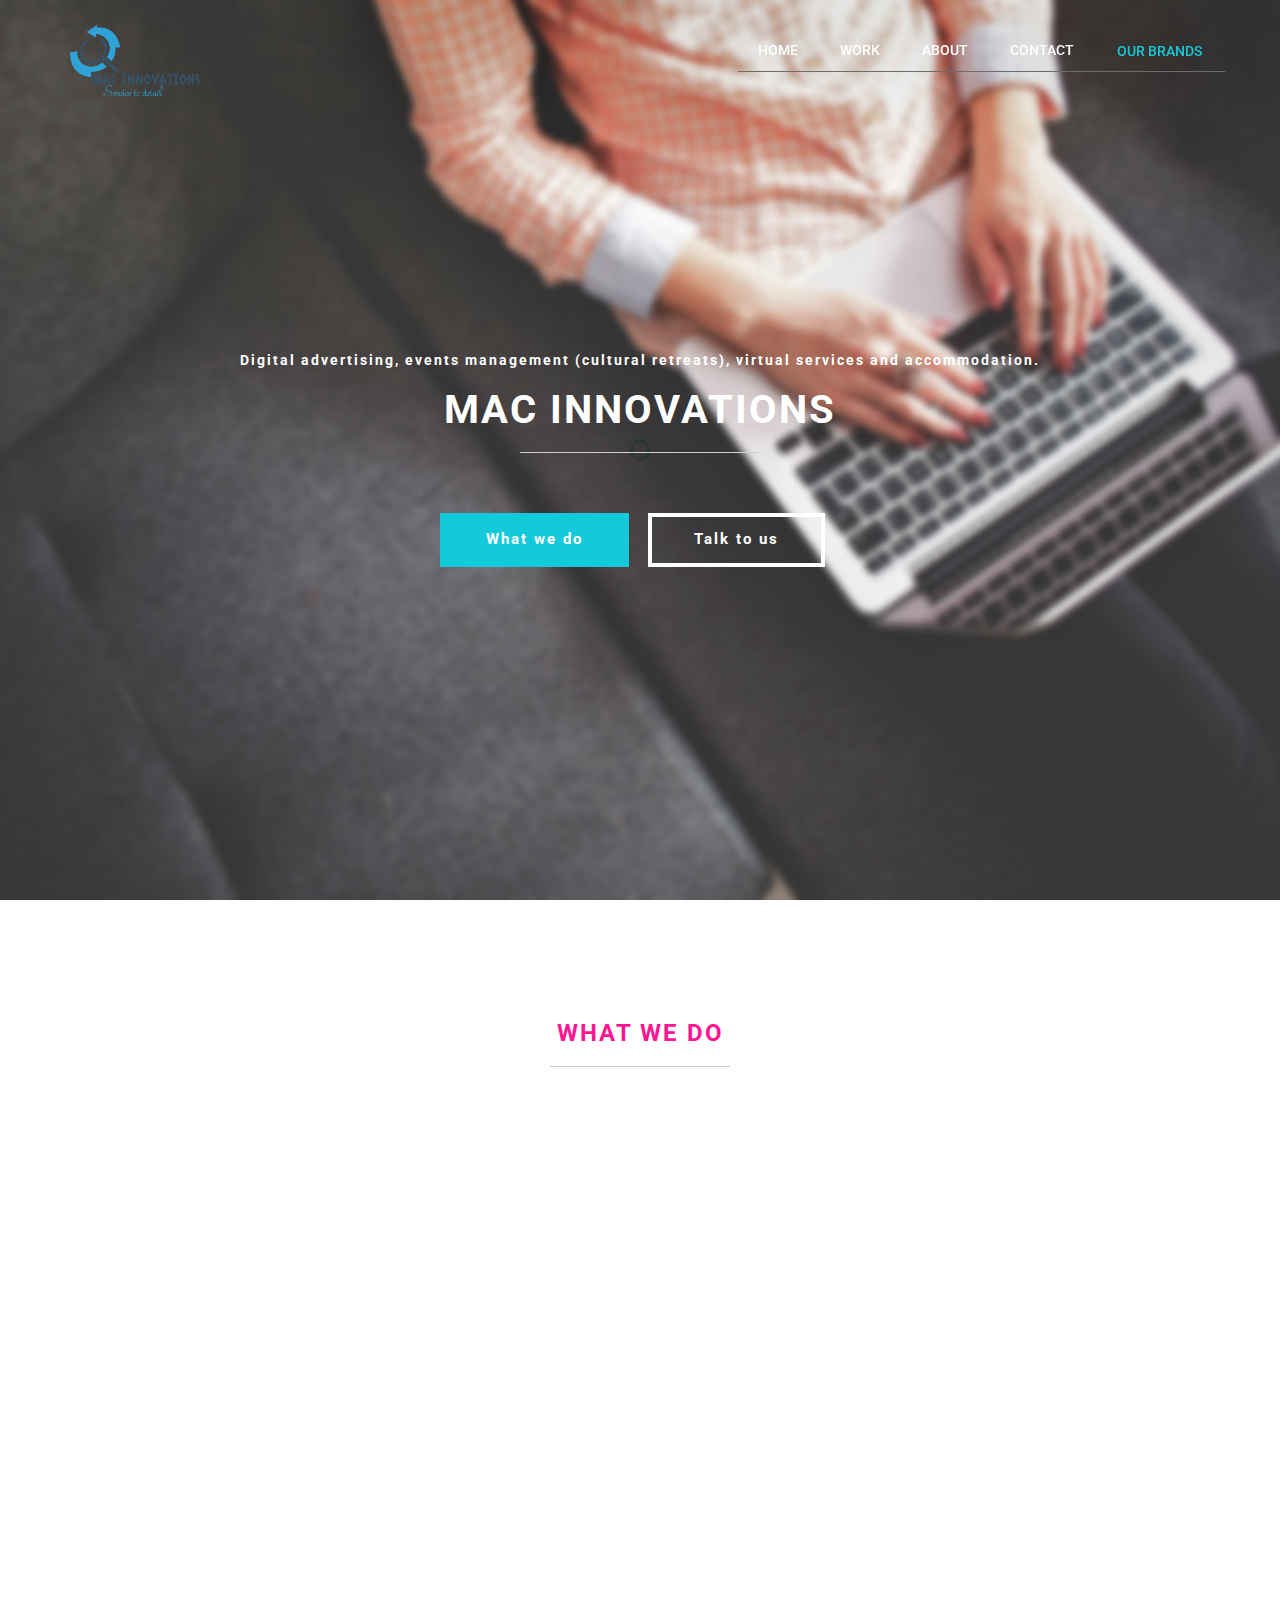
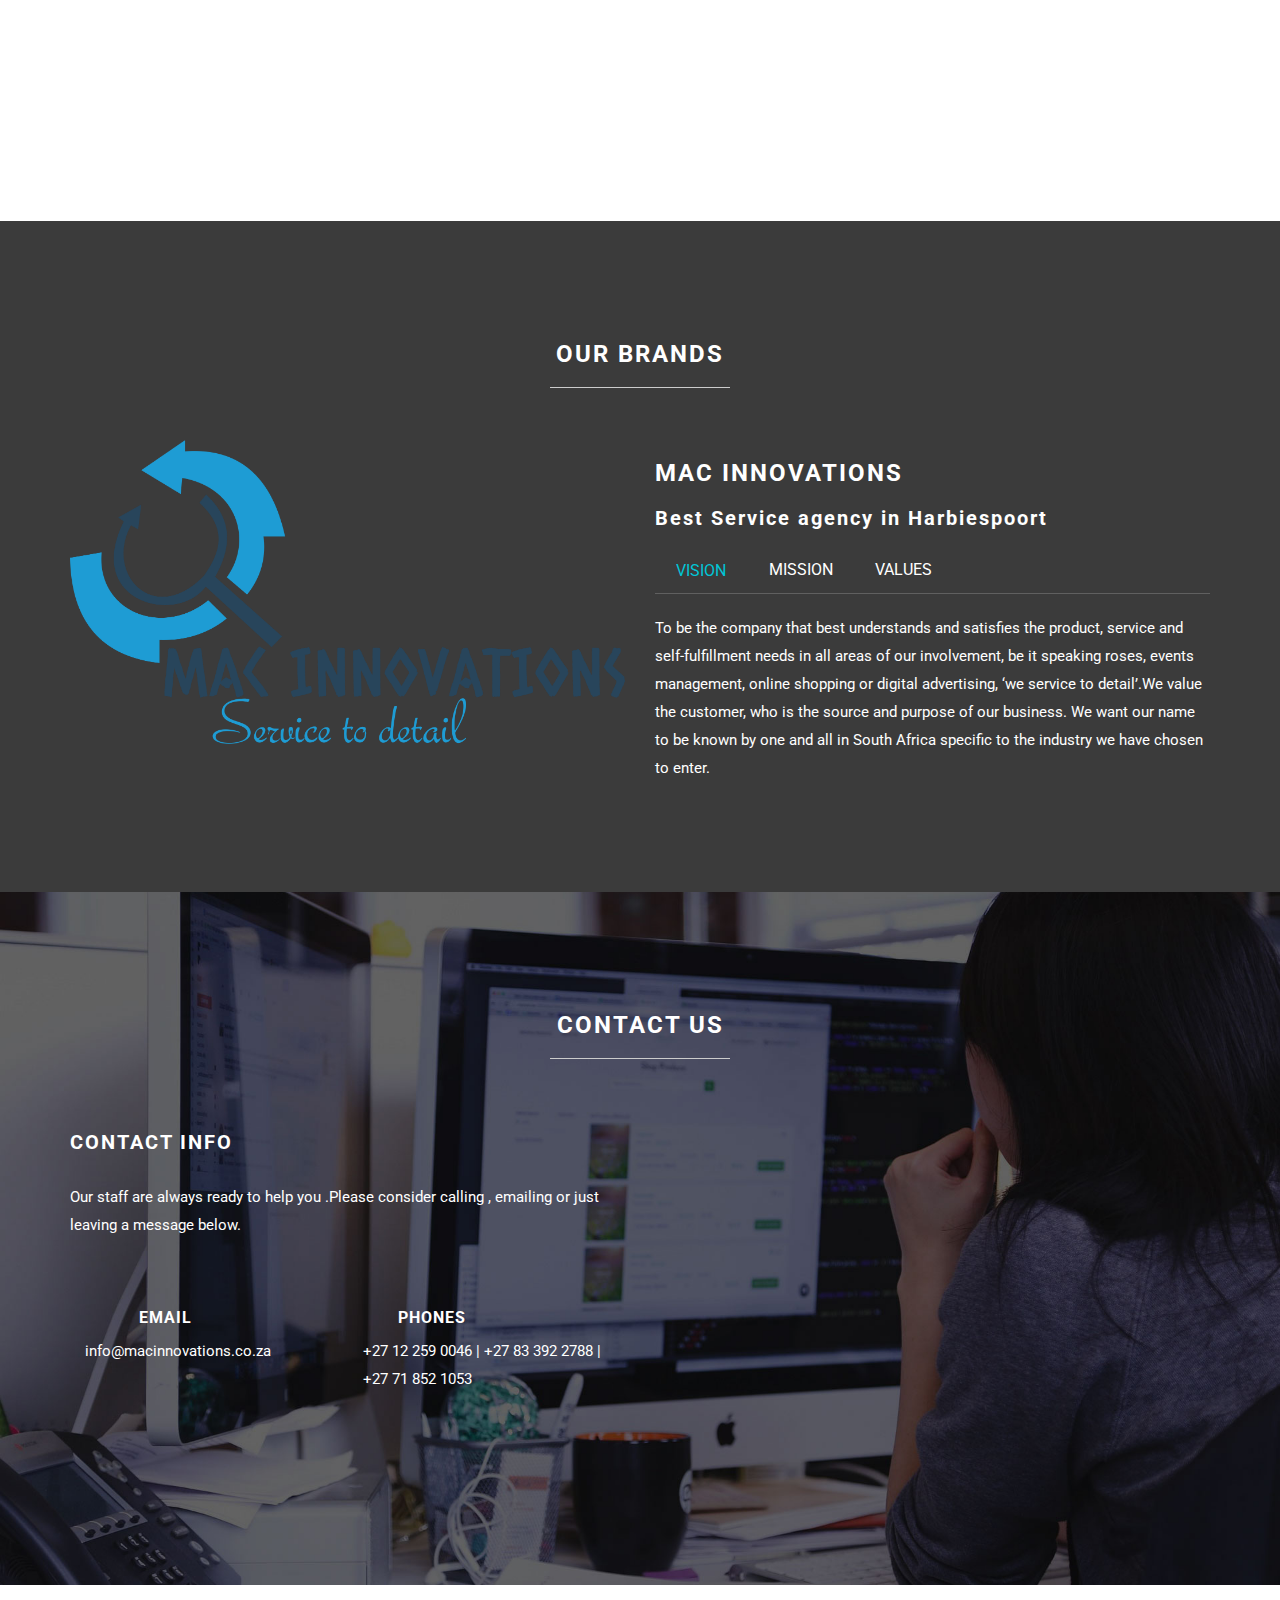
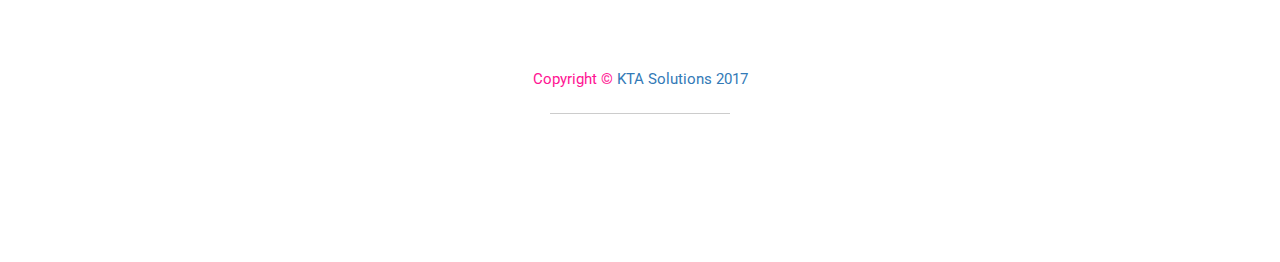
<file: index.html>
<!DOCTYPE html>
<html lang="en">
<head>
	<meta charset="utf-8">
	<title>Mac Innovations</title>
	<link rel="icon" type="image/png" href="images/mac.png" />
	<meta http-equiv="X-UA-Compatible" content="IE=Edge">
	<meta name="viewport" content="width=device-width, initial-scale=1">
	<meta name="keywords" content="">
	<meta name="description" content="Mining , FlowerPrinting, Digital Advertising, Accomodation, ">
	<meta name="author" content="AriVarsi-Lean">
<!--

Template 2075 MAC INNOVATIONS

http://www.tooplate.com/view/2075-digital-team

-->
	<link rel="stylesheet" href="css/bootstrap.min.css">
	<link rel="stylesheet" href="css/font-awesome.min.css">
	<link rel="stylesheet" href="css/animate.min.css">
	<link rel="stylesheet" href="css/et-line-font.css">
	<link rel="stylesheet" href="css/nivo-lightbox.css">
	<link rel="stylesheet" href="css/nivo_themes/default/default.css">
	<link rel="stylesheet" href="css/style.css">
	<link href='https://fonts.googleapis.com/css?family=Roboto:400,300,500' rel='stylesheet' type='text/css'>
</head>
<body data-spy="scroll" data-target=".navbar-collapse" data-offset="50">

<!-- preloader section -->
<div class="preloader">
	<div class="sk-spinner sk-spinner-circle">
       <div class="sk-circle1 sk-circle"></div>
       <div class="sk-circle2 sk-circle"></div>
       <div class="sk-circle3 sk-circle"></div>
       <div class="sk-circle4 sk-circle"></div>
       <div class="sk-circle5 sk-circle"></div>
       <div class="sk-circle6 sk-circle"></div>
       <div class="sk-circle7 sk-circle"></div>
       <div class="sk-circle8 sk-circle"></div>
       <div class="sk-circle9 sk-circle"></div>
       <div class="sk-circle10 sk-circle"></div>
       <div class="sk-circle11 sk-circle"></div>
       <div class="sk-circle12 sk-circle"></div>
    </div>
</div>

<!-- navigation section -->
<section class="navbar navbar-fixed-top custom-navbar" role="navigation">
	<div class="container">
		<div class="navbar-header">
			<button class="navbar-toggle" data-toggle="collapse" data-target=".navbar-collapse">
				<span class="icon icon-bar"></span>
				<span class="icon icon-bar"></span>
				<span class="icon icon-bar"></span>
			</button>
			<a href="#" class=" logo navbar-brand">
				<img src="\images\mac.png" alt="MAC INNOVATIONS" class="img-responsive"height="50px" width="130px">  </a>
		</div>
		<div class="collapse navbar-collapse">
			<ul class="nav navbar-nav navbar-right nav-tabs" role="tablist">
				<li class="active"><a href="#home" class="smoothScroll">HOME</a></li>
				<li><a href="#work" class="smoothScroll">WORK</a></li>
				<li><a href="#about" class="smoothScroll">ABOUT</a></li>
				<li><a href="#contact" class="smoothScroll">CONTACT</a></li>
				<li ><a href="#design" aria-controls="design" role="tab" data-toggle="tab">OUR BRANDS</a></li>
				</ul>
				<!-- tab panes -->
				<div class="tab-content">
					<div role="tabpanel" class="tab-pane active" id="design">
						<ul class="nav navbar-nav navbar-right nav-tabs" role="tablist">
							<li><a href="/" class="navbar-brand">  </a></li>
							<li>
								<ul><a href="/RoseExpressions/" class="navbar-brand"> <img src="images\rose png.png" alt="Rose Expressions" height = "45px" width="120px">  </a></ul>
								<ul><a href="/RoseExpressions/" class="smoothScroll">Rose Expressions</a></ul>
							</li>
							<li>
								<ul><a href="/RoseExpressions/" class="navbar-brand"> <img src="images\culture png.png" alt="Rose Expressions" height = "45px" width="120px">  </a></ul>
								<ul><a href="/RoseExpressions/" class="smoothScroll">Culture Fusion</a>
								</ul>
								</li>
							<li>
								<ul><a href="/RoseExpressions/" class="navbar-brand"> <img src="images\wordl pass png.png" alt="Rose Expressions" height = "45px" width="120px">  </a></ul>
								<ul><a href="/RoseExpressions/" class="smoothScroll">World Pass</a>
								</ul>
								</li>
							<li>
								<ul><a href="/RoseExpressions/" class="navbar-brand"> <img src="images\prox png.png" alt="Rose Expressions" height = "45px" width="120px">  </a></ul>
								<ul><a href="/RoseExpressions/" class="smoothScroll">Proximity Advertising</a>
								</ul>
								</li>
						</ul>
				</div>

				</div>
		</div>
	</div>
</section>

<!-- home section -->
<section id="home">
	<div class="container">
		<div class="row">
			<div class="col-md-12 col-sm-12">
				<h3>Digital advertising, events management (cultural retreats), virtual services and accommodation.</h3>
				<h1>MAC INNOVATIONS</h1>
				<hr>
				<a href="#work" class="smoothScroll btn btn-danger">What we do</a>
				<a href="#contact" class="smoothScroll btn btn-default">Talk to us</a>
			</div>
		</div>
	</div>		
</section>

<!-- work section -->
<section id="work">
	<div class="container">
		<div class="row">
			<div class="col-md-12 col-sm-12">
				<div class="section-title">
					<!--<strong>01</strong>-->
					<h1 class="heading bold">WHAT WE DO</h1>
					<hr>
				</div>
			</div>
			<div class="col-lg-6 col-md-6 col-sm-6 wow fadeInUp" data-wow-delay="0.6s">
			
					<h3> Digital advertising</h3>
					<hr>
					<p>Let us help you make the best out of the Internet and resources that Sociaal media provides.
						If you have services or products that you supply locally but want to makert broadly we can help you.
						We use methods and techniques  from Search engine Optimisation. Search engine marketing, Datadriven marketing and  E-Commerce.
						We garantee to grow your profile. E-mail direct marketing, display advertising, e–books, optical disks and games,
 are becoming more and more common in our advancing technology. We use these as strategies.
 In fact, this extends to non-Internet channels that provide digital media, 
such as mobile phones (SMS and MMS), callback and on-hold mobile ring tones.</p>
			</div>
			<div class="col-lg-6 col-md-6 col-sm-6 wow fadeInUp" data-wow-delay="0.9s">
				
					<h3>Events Management</h3>
					<hr>
					<p>MAC INNOVATIONS under Culture fusions  is dedicaated to be hosts of your events taking care of the planning and other logistics therein.
						We can accommodate small workshops and meetings for up to 20 delegates in a private lounge with a bar area. 
						*NOTE all needs differ and we are here to satisfy requirements as close as possible.

						Not only do we accomodate work but  we also do parties. We simply love being part of these big events in your children's lives.
						 We are passionate about creating breathtaking party setups for children's birthday parties, weddings and get togethers. 
						 Our attention to the fine detail is often commented about and remains our ultimate priority.
					</p>
			</div>
			<div class="col-lg-6 col-md-6 col-sm-6 wow fadeInUp" data-wow-delay="1s">
				
					<h3>Accomodation </h3>
					<hr>
					<p>We manage your bookings for facilities when travelling that make it safe for you to travel anywhere in the world knowing everything has been taken care of.
						Under World Pass we  offer accommodation solutions for guests.
						 Each apartment has been designed to suit our guests� needs, enticing them to make themselves at home.
						  The apartments are appointed with a range of efficient features such as fully equipped kitchens, laundries and comfortable living spaces.
						 </p>
			</div>
			<div class="col-lg-6 col-md-6 col-sm-6 wow fadeInUp" data-wow-delay="1s">
				
					<h3>Engineering Services</h3>
					<hr>
					<p>The company directors, have extensive individual and combined experience in engineering solutions, planned,
						 statutory and general maintenance, project management, field service, sales and marketing.
						  The company specialises in: Providing maintenance and repair services on various mineral processing equipment, 
						  services and maintenance of TMM, condition monitoring, planned maintenance, project management, and new installations</p>
			</div>
			
		</div>
	</div>
</section>

<!-- about section -->
<section id="about">
	<div class="container">
		<div class="row">
			<div class="col-md-12 col-sm-12 text-center">
				<div class="section-title">
					<!--<strong>02</strong>-->
					<h1 class="heading bold">OUR BRANDS</h1>
					<hr>
				</div>
			</div>
			<div class="col-md-6 col-sm-12">
				<img src="images/mac.png" class="img-responsive" alt="MAC INNOVATIONS">
				<!--<img src="images/about-img.jpg" class="img-responsive" alt="MAC INNOVATIONS">-->
			</div>
			<div class="col-md-6 col-sm-12">
				<h3 class="bold">MAC INNOVATIONS</h3>
				<h1 class="heading bold">Best Service agency in Harbiespoort</h1>
				<!-- Nav tabs -->
				<ul class="nav nav-tabs" role="tablist">
					<li class="active"><a href="#design" aria-controls="design" role="tab" data-toggle="tab">VISION</a></li>
					<li><a href="#mobile" aria-controls="mobile" role="tab" data-toggle="tab">MISSION</a></li>
					<li><a href="#social" aria-controls="social" role="tab" data-toggle="tab">VALUES</a></li>
				</ul>
				<!-- tab panes -->
				<div class="tab-content">
					<div role="tabpanel" class="tab-pane active" id="design">
						<p>To be the company that best understands and satisfies the product, service and
						self-fulfillment needs in all areas of our involvement, be it speaking roses, events management, online shopping or digital advertising, ‘we service to detail’.We value the customer, who is the source and purpose of our business. We want our name to be known by one and all in South Africa specific to the industry we have chosen to enter.
						</p>
					</div>
					<div role="tabpanel" class="tab-pane" id="mobile">
						<p>Getting involved with people through meaningful innovation, people sharing emotions printed on a fresh flower, proximity marketing,
							 bringing together different cultures through wedding expos and cultural retreats and accommodation solutions for guests.</p>
					</div>
					<div role="tabpanel" class="tab-pane" id="social">
						<p>We value the customer, who is the source and purpose of our business.  Our commitment to our customers’ experience can only be accomplished by providing customers with honest, prompt and quality service, listening to and solving customer queries and inquiries, as well as receiving customer feedback on their experience.</p>
					</div>

				</div>
			</div>
		</div>
	</div>
</section>

<!-- portfolio section -
<div id="portfolio">
	<div class="container">
		<div class="row">
			<div class="col-md-12 col-sm-12">
				<div class="section-title">
					<!--<strong>04</strong>
					<h1 class="heading bold">OUR BRANDS</h1>
					<hr>
				</div>
				<!-- ISO section 
				<div class="iso-section">
					<ul class="filter-wrapper clearfix">
                   		 <li><a href="#" data-filter="*" class="selected opc-main-bg">All</a></li>
                   		 <li><a href="#" class="opc-main-bg" data-filter=".html">HTML</a></li>
                   		 <li><a href="#" class="opc-main-bg" data-filter=".photoshop">Photoshop</a></li>
                    	 <li><a href="#" class="opc-main-bg" data-filter=".wordpress">Wordpress</a></li>
                    	 <li><a href="#" class="opc-main-bg" data-filter=".mobile">Mobile</a></li>
               		</ul>
               		<div class="iso-box-section wow fadeIn" data-wow-delay="0.9s">
               			<div class="iso-box-wrapper col4-iso-box">

               				 <div class="iso-box html wordpress mobile col-lg-4 col-md-4 col-sm-6">
               				 	<a href="images/portfolio-img1.jpg" data-lightbox-gallery="portfolio-gallery"><img src="images/portfolio-img1.jpg" alt="portfolio img"></a>
               				 </div>

               				 <div class="iso-box wordpress col-lg-4 col-md-4 col-sm-6">
               				 	<a href="images/portfolio-img2.jpg" data-lightbox-gallery="portfolio-gallery"><img src="images/portfolio-img2.jpg" alt="portfolio img"></a>
               				 </div>

               				 <div class="iso-box html mobile col-lg-4 col-md-4 col-sm-6">
               				 	<a href="images/portfolio-img3.jpg" data-lightbox-gallery="portfolio-gallery"><img src="images/portfolio-img3.jpg" alt="portfolio img"></a>
               				 </div>

               				 <div class="iso-box wordpress col-lg-4 col-md-4 col-sm-6">
               				 	<a href="images/portfolio-img4.jpg" data-lightbox-gallery="portfolio-gallery"><img src="images/portfolio-img4.jpg" alt="portfolio img"></a>
               				 </div>

               				 <div class="iso-box html photoshop col-lg-4 col-md-4 col-sm-6">
               				 	<a href="images/portfolio-img5.jpg" data-lightbox-gallery="portfolio-gallery"><img src="images/portfolio-img5.jpg" alt="portfolio img"></a>
               				 </div>

               				 <div class="iso-box photoshop col-lg-4 col-md-4 col-sm-6">
               				 	<a href="images/portfolio-img6.jpg" data-lightbox-gallery="portfolio-gallery"><img src="images/portfolio-img6.jpg" alt="portfolio img"></a>
               				 </div>

               			</div>
               		</div>

				</div>
			</div>
		</div>
	</div>
</div>		
<!-- contact section -->
<section id="contact">
	<div class="container">
		<div class="row">
			<div class="col-md-12 col-sm-12 text-center">
				<div class="section-title">
					<!--<strong>06</strong>-->
					<h1 class="heading bold">CONTACT US</h1>
					<hr>
				</div>
			</div>
			<div class="col-md-6 col-sm-12 contact-info">
				<h2 class="heading bold">CONTACT INFO</h2>
				<p> Our staff are always ready to help you .Please consider calling , emailing or just leaving a message below.</p>
				<div class="col-md-6 col-sm-4">
					<h3><i class="icon-envelope medium-icon wow bounceIn" data-wow-delay="0.6s"></i> EMAIL</h3>
					<p>info@macinnovations.co.za</p>
				</div>
				<div class="col-md-6 col-sm-4">
					<h3><i class="icon-phone medium-icon wow bounceIn" data-wow-delay="0.6s"></i> PHONES</h3>
					<p>+27 12 259 0046 | +27 83 392 2788 | +27 71 852 1053</p>
				</div>
			</div>
			<div class="col-md-6 col-sm-12">
				<form action="#" method="get" class="wow fadeInUp" data-wow-delay="0.6s">
					<div class="col-md-6 col-sm-6">
						<input type="text" class="form-control" placeholder="Name" name="name">
					</div>
					<div class="col-md-6 col-sm-6">
						<input type="email" class="form-control" placeholder="Email" name="email">
					</div>
					<div class="col-md-12 col-sm-12">
						<textarea class="form-control" placeholder="Message" rows="7" name="message"></textarea>
					</div>
					<div class="col-md-offset-4 col-md-8 col-sm-offset-4 col-sm-8">

						<input type="submit" class="form-control" value="SEND MESSAGE">
					</div>
				</form>
			</div>
		</div>
	</div>
</section>

<!-- footer section -->
<footer>
	<div class="container">
		<div class="row">
			<div class="col-md-12 col-sm-12">
				<p>Copyright ©  <a href="http://www.ktasolutions.co.za" target="_parent">KTA Solutions 2017 </a></p>
				<hr>
				<ul class="social-icon">
					<li><a href="#" class="fa fa-facebook wow fadeIn" data-wow-delay="0.3s"></a></li>
					<li><a href="#" class="fa fa-twitter wow fadeIn" data-wow-delay="0.6s"></a></li>
					<li><a href="#" class="fa fa-dribbble wow fadeIn" data-wow-delay="0.9s"></a></li>
					<li><a href="#" class="fa fa-behance wow fadeIn" data-wow-delay="0.9s"></a></li>
					<li><a href="#" class="fa fa-tumblr wow fadeIn" data-wow-delay="0.9s"></a></li>
				</ul>
			</div>
		</div>
	</div>
</footer>


<script src="js/jquery.js"></script>
<script src="js/bootstrap.min.js"></script>
<script src="js/smoothscroll.js"></script>
<script src="js/isotope.js"></script>
<script src="js/imagesloaded.min.js"></script>
<script src="js/nivo-lightbox.min.js"></script>
<script src="js/jquery.backstretch.min.js"></script>
<script src="js/wow.min.js"></script>
<script src="js/custom.js"></script>

</body>
</html>
</file>
<file: css/et-line-font.css>
@font-face {
	font-family: 'et-line';
	src:url('../fonts/et-line.eot');
	src:url('../fonts/et-line.eot?#iefix') format('embedded-opentype'),
		url('../fonts/et-line.woff') format('woff'),
		url('../fonts/et-line.ttf') format('truetype'),
		url('../fonts/et-line.svg#et-line') format('svg');
	font-weight: normal;
	font-style: normal;
}

/* Use the following CSS code if you want to use data attributes for inserting your icons */
[data-icon]:before {
	font-family: 'et-line';
	content: attr(data-icon);
	speak: none;
	font-size: 40px;
	font-weight: normal;
	font-variant: normal;
	text-transform: none;
	line-height: 1;
	-webkit-font-smoothing: antialiased;
	-moz-osx-font-smoothing: grayscale;
	display:inline-block;
}

/* Use the following CSS code if you want to have a class per icon */
/*
Instead of a list of all class selectors,
you can use the generic selector below, but it's slower:
[class*="icon-"] {
*/
.icon-mobile, .icon-laptop, .icon-desktop, .icon-tablet, .icon-phone, .icon-document, .icon-documents, .icon-search, .icon-clipboard, .icon-newspaper, .icon-notebook, .icon-book-open, .icon-browser, .icon-calendar, .icon-presentation, .icon-picture, .icon-pictures, .icon-video, .icon-camera, .icon-printer, .icon-toolbox, .icon-briefcase, .icon-wallet, .icon-gift, .icon-bargraph, .icon-grid, .icon-expand, .icon-focus, .icon-edit, .icon-adjustments, .icon-ribbon, .icon-hourglass, .icon-lock, .icon-megaphone, .icon-shield, .icon-trophy, .icon-flag, .icon-map, .icon-puzzle, .icon-basket, .icon-envelope, .icon-streetsign, .icon-telescope, .icon-gears, .icon-key, .icon-paperclip, .icon-attachment, .icon-pricetags, .icon-lightbulb, .icon-layers, .icon-pencil, .icon-tools, .icon-tools-2, .icon-scissors, .icon-paintbrush, .icon-magnifying-glass, .icon-circle-compass, .icon-linegraph, .icon-mic, .icon-strategy, .icon-beaker, .icon-caution, .icon-recycle, .icon-anchor, .icon-profile-male, .icon-profile-female, .icon-bike, .icon-wine, .icon-hotairballoon, .icon-globe, .icon-genius, .icon-map-pin, .icon-dial, .icon-chat, .icon-heart, .icon-cloud, .icon-upload, .icon-download, .icon-target, .icon-hazardous, .icon-piechart, .icon-speedometer, .icon-global, .icon-compass, .icon-lifesaver, .icon-clock, .icon-aperture, .icon-quote, .icon-scope, .icon-alarmclock, .icon-refresh, .icon-happy, .icon-sad, .icon-facebook, .icon-twitter, .icon-googleplus, .icon-rss, .icon-tumblr, .icon-linkedin, .icon-dribbble {
	font-family: 'et-line';
	speak: none;
	font-style: normal;
	font-weight: normal;
	font-variant: normal;
	text-transform: none;
	line-height: 1;
	-webkit-font-smoothing: antialiased;
	-moz-osx-font-smoothing: grayscale;
	display:inline-block;
}
.icon-mobile:before {
	content: "\e000";
}
.icon-laptop:before {
	content: "\e001";
}
.icon-desktop:before {
	content: "\e002";
}
.icon-tablet:before {
	content: "\e003";
}
.icon-phone:before {
	content: "\e004";
}
.icon-document:before {
	content: "\e005";
}
.icon-documents:before {
	content: "\e006";
}
.icon-search:before {
	content: "\e007";
}
.icon-clipboard:before {
	content: "\e008";
}
.icon-newspaper:before {
	content: "\e009";
}
.icon-notebook:before {
	content: "\e00a";
}
.icon-book-open:before {
	content: "\e00b";
}
.icon-browser:before {
	content: "\e00c";
}
.icon-calendar:before {
	content: "\e00d";
}
.icon-presentation:before {
	content: "\e00e";
}
.icon-picture:before {
	content: "\e00f";
}
.icon-pictures:before {
	content: "\e010";
}
.icon-video:before {
	content: "\e011";
}
.icon-camera:before {
	content: "\e012";
}
.icon-printer:before {
	content: "\e013";
}
.icon-toolbox:before {
	content: "\e014";
}
.icon-briefcase:before {
	content: "\e015";
}
.icon-wallet:before {
	content: "\e016";
}
.icon-gift:before {
	content: "\e017";
}
.icon-bargraph:before {
	content: "\e018";
}
.icon-grid:before {
	content: "\e019";
}
.icon-expand:before {
	content: "\e01a";
}
.icon-focus:before {
	content: "\e01b";
}
.icon-edit:before {
	content: "\e01c";
}
.icon-adjustments:before {
	content: "\e01d";
}
.icon-ribbon:before {
	content: "\e01e";
}
.icon-hourglass:before {
	content: "\e01f";
}
.icon-lock:before {
	content: "\e020";
}
.icon-megaphone:before {
	content: "\e021";
}
.icon-shield:before {
	content: "\e022";
}
.icon-trophy:before {
	content: "\e023";
}
.icon-flag:before {
	content: "\e024";
}
.icon-map:before {
	content: "\e025";
}
.icon-puzzle:before {
	content: "\e026";
}
.icon-basket:before {
	content: "\e027";
}
.icon-envelope:before {
	content: "\e028";
}
.icon-streetsign:before {
	content: "\e029";
}
.icon-telescope:before {
	content: "\e02a";
}
.icon-gears:before {
	content: "\e02b";
}
.icon-key:before {
	content: "\e02c";
}
.icon-paperclip:before {
	content: "\e02d";
}
.icon-attachment:before {
	content: "\e02e";
}
.icon-pricetags:before {
	content: "\e02f";
}
.icon-lightbulb:before {
	content: "\e030";
}
.icon-layers:before {
	content: "\e031";
}
.icon-pencil:before {
	content: "\e032";
}
.icon-tools:before {
	content: "\e033";
}
.icon-tools-2:before {
	content: "\e034";
}
.icon-scissors:before {
	content: "\e035";
}
.icon-paintbrush:before {
	content: "\e036";
}
.icon-magnifying-glass:before {
	content: "\e037";
}
.icon-circle-compass:before {
	content: "\e038";
}
.icon-linegraph:before {
	content: "\e039";
}
.icon-mic:before {
	content: "\e03a";
}
.icon-strategy:before {
	content: "\e03b";
}
.icon-beaker:before {
	content: "\e03c";
}
.icon-caution:before {
	content: "\e03d";
}
.icon-recycle:before {
	content: "\e03e";
}
.icon-anchor:before {
	content: "\e03f";
}
.icon-profile-male:before {
	content: "\e040";
}
.icon-profile-female:before {
	content: "\e041";
}
.icon-bike:before {
	content: "\e042";
}
.icon-wine:before {
	content: "\e043";
}
.icon-hotairballoon:before {
	content: "\e044";
}
.icon-globe:before {
	content: "\e045";
}
.icon-genius:before {
	content: "\e046";
}
.icon-map-pin:before {
	content: "\e047";
}
.icon-dial:before {
	content: "\e048";
}
.icon-chat:before {
	content: "\e049";
}
.icon-heart:before {
	content: "\e04a";
}
.icon-cloud:before {
	content: "\e04b";
}
.icon-upload:before {
	content: "\e04c";
}
.icon-download:before {
	content: "\e04d";
}
.icon-target:before {
	content: "\e04e";
}
.icon-hazardous:before {
	content: "\e04f";
}
.icon-piechart:before {
	content: "\e050";
}
.icon-speedometer:before {
	content: "\e051";
}
.icon-global:before {
	content: "\e052";
}
.icon-compass:before {
	content: "\e053";
}
.icon-lifesaver:before {
	content: "\e054";
}
.icon-clock:before {
	content: "\e055";
}
.icon-aperture:before {
	content: "\e056";
}
.icon-quote:before {
	content: "\e057";
}
.icon-scope:before {
	content: "\e058";
}
.icon-alarmclock:before {
	content: "\e059";
}
.icon-refresh:before {
	content: "\e05a";
}
.icon-happy:before {
	content: "\e05b";
}
.icon-sad:before {
	content: "\e05c";
}
.icon-facebook:before {
	content: "\e05d";
}
.icon-twitter:before {
	content: "\e05e";
}
.icon-googleplus:before {
	content: "\e05f";
}
.icon-rss:before {
	content: "\e060";
}
.icon-tumblr:before {
	content: "\e061";
}
.icon-linkedin:before {
	content: "\e062";
}
.icon-dribbble:before {
	content: "\e063";
}
</file>
<file: css/style.css>
/*

Template 2075 Digital Team

http://www.tooplate.com/view/2075-digital-team

*/

body {
    background: #ffffff;
    font-family: 'Roboto', sans-serif;
    font-weight: 400;
    position: relative;
  }


html, body {
     width: 100%;
     overflow-x: hidden;
  }

h1, h2, h3, h4 {
  font-weight: bold;
  letter-spacing: 2px;
}

.heading {
  font-size: 20px;
}
.subheading {
  font-size: 14px;
  font-weight: bold;
  padding-bottom: 60px;
}
.bold {
  font-weight: bold;
}

p {
  line-height: 28px;
  font-size: 15px;
}

a {
  outline: none !important;
}

hr {
  width: 180px;
  border-color: #CCC;
}

.section-title strong {
	color: #00C6D7;
  	font-size: 56px;
}

.section-title h1 {
	font-size: 24px;
}

.section-title {
  padding-bottom: 32px;
}

.medium-icon {
  font-size: 32px !important;
}

#work,#about, #team, 
#portfolio, #pricing, #contact {
   padding-top: 100px;
  padding-bottom: 100px;
}


/* ==========================================================================
preloader section
========================================================================== */
.preloader {
    position: fixed;
    top: 0;
    left: 0;
    width: 100%;
    height: 100%;
    z-index: 99999;
    display: -webkit-flex;
    display: -ms-flexbox;
    display: flex;
    -webkit-flex-flow: row nowrap;
        -ms-flex-flow: row nowrap;
            flex-flow: row nowrap;
    -webkit-justify-content: center;
        -ms-flex-pack: center;
            justify-content: center;
    -webkit-align-items: center;
        -ms-flex-align: center;
            align-items: center;
    background: none repeat scroll 0 0 #fff;
}
.sk-spinner-circle.sk-spinner {
  width: 22px;
  height: 22px;
  position: relative; }
.sk-spinner-circle .sk-circle {
  width: 100%;
  height: 100%;
  position: absolute;
  left: 0;
  top: 0; }
.sk-spinner-circle .sk-circle:before {
  content: '';
  display: block;
  margin: 0 auto;
  width: 20%;
  height: 20%;
  background-color: #00c6d7;
  border-radius: 100%;
  -webkit-animation: sk-circleBounceDelay 1.2s infinite ease-in-out;
          animation: sk-circleBounceDelay 1.2s infinite ease-in-out;
  /* Prevent first frame from flickering when animation starts */
  -webkit-animation-fill-mode: both;
          animation-fill-mode: both; }
.sk-spinner-circle .sk-circle2 {
  -webkit-transform: rotate(30deg);
          transform: rotate(30deg); }
.sk-spinner-circle .sk-circle3 {
  -webkit-transform: rotate(60deg);
          transform: rotate(60deg); }
.sk-spinner-circle .sk-circle4 {
  -webkit-transform: rotate(90deg);
          transform: rotate(90deg); }
.sk-spinner-circle .sk-circle5 {
  -webkit-transform: rotate(120deg);
          transform: rotate(120deg); }
.sk-spinner-circle .sk-circle6 {
  -webkit-transform: rotate(150deg);
          transform: rotate(150deg); }
.sk-spinner-circle .sk-circle7 {
  -webkit-transform: rotate(180deg);
          transform: rotate(180deg); }
.sk-spinner-circle .sk-circle8 {
  -webkit-transform: rotate(210deg);
          transform: rotate(210deg); }
.sk-spinner-circle .sk-circle9 {
  -webkit-transform: rotate(240deg);
          transform: rotate(240deg); }
.sk-spinner-circle .sk-circle10 {
  -webkit-transform: rotate(270deg);
          transform: rotate(270deg); }
.sk-spinner-circle .sk-circle11 {
  -webkit-transform: rotate(300deg);
          transform: rotate(300deg); }
.sk-spinner-circle .sk-circle12 {
  -webkit-transform: rotate(330deg);
          transform: rotate(330deg); }
.sk-spinner-circle .sk-circle2:before {
  -webkit-animation-delay: -1.1s;
          animation-delay: -1.1s; }
.sk-spinner-circle .sk-circle3:before {
  -webkit-animation-delay: -1s;
          animation-delay: -1s; }
.sk-spinner-circle .sk-circle4:before {
  -webkit-animation-delay: -0.9s;
          animation-delay: -0.9s; }
.sk-spinner-circle .sk-circle5:before {
  -webkit-animation-delay: -0.8s;
          animation-delay: -0.8s; }
.sk-spinner-circle .sk-circle6:before {
  -webkit-animation-delay: -0.7s;
          animation-delay: -0.7s; }
.sk-spinner-circle .sk-circle7:before {
  -webkit-animation-delay: -0.6s;
          animation-delay: -0.6s; }
.sk-spinner-circle .sk-circle8:before {
  -webkit-animation-delay: -0.5s;
          animation-delay: -0.5s; }
.sk-spinner-circle .sk-circle9:before {
  -webkit-animation-delay: -0.4s;
          animation-delay: -0.4s; }
.sk-spinner-circle .sk-circle10:before {
  -webkit-animation-delay: -0.3s;
          animation-delay: -0.3s; }
.sk-spinner-circle .sk-circle11:before {
  -webkit-animation-delay: -0.2s;
          animation-delay: -0.2s; }
.sk-spinner-circle .sk-circle12:before {
  -webkit-animation-delay: -0.1s;
          animation-delay: -0.1s; }

@-webkit-keyframes sk-circleBounceDelay {
  0%, 80%, 100% {
    -webkit-transform: scale(0);
            transform: scale(0); }

  40% {
    -webkit-transform: scale(1);
            transform: scale(1); } }

@keyframes sk-circleBounceDelay {
  0%, 80%, 100% {
    -webkit-transform: scale(0);
            transform: scale(0); }

  40% {
    -webkit-transform: scale(1);
            transform: scale(1); } }


/* ==========================================================================
navigation section
========================================================================== */
.custom-navbar {
    background: #4B4B4B;
    margin-bottom: 0;
}
.custom-navbar .navbar-brand  {
  color: #00c6d7;
  font-weight: 600;
  font-size: 24px;
}
.custom-navbar .navbar-brand .navbar-toggle {
    background: #00c6d7;
    padding: 4px 6px;
    font-size: 16px;
    color: #fff;
    }
.custom-navbar .nav li a {
    color: #ffffff;
    font-size: 14px;
    font-weight: 500;
    }
.custom-navbar .nav li a:hover {
  	background: transparent;
   color: #eeeeee;
}
.custom-navbar .nav > li > a:focus {
  background-color: transparent;
  color: #ffffff;
  outline: none;
}
.custom-navbar .nav li.active > a {
      color: #00c6d7;
    }
.custom-navbar .navbar-toggle {
        border: none;
        padding-top: 10px;
    }
.custom-navbar .navbar-toggle .icon-bar {
        background: #00c6d7;
        border-color: transparent;
    }
@media(min-width:768px){
    .custom-navbar {
            background: #4B4B4B;
            padding: 10px;
            border-bottom: 0;
            background: 0 0;
         }
    .custom-navbar.top-nav-collapse {
            padding: 8px;
            background: #4B4B4B;
        }
}


/* ==========================================================================
home section
========================================================================== */
#home {
  background-size: cover;
  background-position: center;
  color: #ffffff;
  display: -webkit-flex;
  display: -ms-flexbox;
  display: flex;
  -webkit-align-items: center;
  -ms-flex-align: center;
      align-items: center;
  height: 100vh;
  text-align: center;
}
#home h1 {
  font-size: 40px;
}
#home h3 {
  font-size: 14px;
}
#home hr {
  width: 240px;
}
#home .btn {
  background: transparent;
  border: 4px solid #ffffff;
  border-radius: 0;
  color: #ffffff;
  font-size: 15px;
  font-weight: bold;
  letter-spacing: 2px;
  padding: 12px 42px;
  margin-top: 40px;
  margin-right: 16px;
  transition: all 0.4s ease-in-out;
}
#home .btn:hover {
  background: #00c6d7;
  border-color: transparent;
}
#home .btn-danger {
  background: #00c6d7;
  border-color: transparent;
}
#home .btn-danger:hover {
	border: 4px solid #ffffff;
  	border-radius: 0;
	background: transparent;
  	color: #ffffff;
}

/* ==========================================================================
work section
========================================================================== */
#work {
    text-align: center;
}
#work .col-md-4 {
  padding: 28px;
  position: relative;
  transition: all 0.4s ease-in-out;
}
#work .col-md-4:hover {
  background-color: #ffffff;
  box-shadow: 0px 2px 8px 0px rgba(50, 50, 50, 0.20);
}
#work h3 {
  font-size: 18px;
}


/* ==========================================================================
about section
========================================================================== */
#about {
  background: #3B3B3B;
  color: #ffffff;
}
.nav-tabs {
  margin-top: 20px;
  border-bottom: 1px solid #606060;
}
.nav-tabs > li {
  float: left;
  margin-bottom: -1px;
}
.nav-tabs > li > a {
	display: block;
  	color: #ffffff;
  	font-size: 16px;
  	padding: 10px 20px;
  	border: 0;
  	border-radius: 0;
}
.nav-tabs > li > a:hover {
  background-color: transparent;
}
.nav-tabs > li.active > a,
.nav-tabs > li.active > a:hover,
.nav-tabs > li.active > a:focus {
  color: #00c6d7;
  cursor: default;
  background-color: transparent;
  border: 1px solid transparent;
  border-bottom-color: transparent;
}
.tab-content {
  padding-top: 20px;
}

.tab-content a {
	color: #0CC;
}

.tab-content a:hover, .tab-content a:link {
	color: #FF0;
	text-decoration: none;
}

/* ==========================================================================
team section
========================================================================== */
#team {
  text-align: center;
}
#team h3 {
  color: #00c6d7;
  font-size: 14px;
  font-weight: bold;
}
#team .col-md-3 {
  padding-top: 20px;
  padding-bottom: 20px;
}
#team .team-wrapper {
  overflow: hidden;
  position: relative;
}
#team .team-des {
  background-color: rgba(00,00,00,0.6);
  position: absolute;
  color: #ffffff;
  opacity: 0;
  max-width: 500px;
  width: 100%;
  height: 100%;
  text-align: center;
  vertical-align: middle;
  top: 0;
  left: 0;
  right: 0;
  bottom: 0;
  transition: all 0.4s ease-in-out;
  margin: 0 auto;
  display: -webkit-flex;
  display: -ms-flexbox;
  display: flex;
  -webkit-justify-content: center;
      -ms-flex-pack: center;
          justify-content: center;
  -webkit-align-items: center;
      -ms-flex-align: center;
          align-items: center;
  -webkit-flex-direction: column;
      -ms-flex-direction: column;
          flex-direction: column;
}
#team .team-des:hover {
 opacity: 1;
}
#team img {
  margin: 0 auto;
}

#team .social-icon li a {
  color: #fff;
}

#team .social-icon li a:hover {
  color: #00c6d7;
}

/* ==========================================================================
portfolio section
========================================================================== */
#portfolio {
  background-color: #f6f6f6;
  text-align: center;
  }
#portfolio .container {
  width: 100%;
  padding: 0;
  margin: 0;
}
#portfolio img {
  width: 100%;
  transition: all 0.4s ease-in-out;
}
#portfolio img:hover {
  opacity: 0.5;
}
/* FILTER CSS */
.filter-wrapper {
    width: 100%;
    margin: 40px 0 24px 0;
    overflow: hidden;
    text-align: center;
}
.filter-wrapper li {
    display: inline-block;
    margin: 4px;
}
.filter-wrapper li a {
    color: #999999;
    font-size: 13px;
    font-weight: bold;
    letter-spacing: 2px;
    text-transform: uppercase;
    padding: 8px 17px;
    display: block;
    text-decoration: none;
    transition: all 0.4s ease-in-out;
}
.filter-wrapper li .selected,
.filter-wrapper li a:focus,
.filter-wrapper li a:hover {
    color: #00c6d7;
    outline: none;
  }

/* ISOTOPE BOX CSS */
.iso-box-section {
    width: 100%;
}
.iso-box-wrapper {
    width: 100%;
    padding: 0;
    clear: both;
    position: relative;
}
.iso-box {
    position: relative;
    min-height: 50px;
    float: left;
    overflow: hidden;
    margin-bottom: 20px;
}
.iso-box > a {
    display: block;
    width: 100%;
    height: 100%;
    overflow: hidden;
}
.iso-box > a {
    display: block;
    width: 100%;
    height: 100%;
    overflow: hidden;
}
.fluid-img {
  width: 100%;
  display: block;
}

/* ==========================================================================
pricing section
========================================================================== */
#pricing {
  text-align: center;
}
#pricing h2 {
  font-size: 52px;
}
#pricing h3 {
  font-size: 16px;
}
#pricing .plan {
  box-shadow: 0px 2px 8px 0px rgba(50, 50, 50, 0.20);
  padding-top: 40px;
  padding-bottom: 80px;
  margin-bottom: 32px;
}
#pricing .plan span {
	font-size: 16px;
}
#pricing .plan .plan_title {
  font-weight: 300;
  letter-spacing: 2px;
  padding: 30px;
  margin-bottom: 20px;
}
#pricing .medium-icon {
  box-shadow: 0px 2px 8px 0px rgba(50, 50, 50, 0.20);
  border-radius: 50%;
  font-size: 52px;
  width: 120px;
  height: 120px;
  line-height: 120px;
  text-align: center;
  margin-bottom: 32px;
}
#pricing .plan ul {
  padding: 0px;
}
#pricing .plan ul li {
  display: block;
  font-weight: 500;
  padding: 12px 0px;
}
#pricing .plan .btn {
  border: none;
  border-radius: 0px;
  color: #ffffff;
  font-size: 16px;
  font-weight: bold;
  padding: 16px 60px;
  transition: all 0.4s ease-in-out;
  margin-top: 20px;
  text-transform: uppercase;
}
#pricing .plan-one .btn {
  background-color: #00c6d7;
}
#pricing .plan-two .btn {
  background-color: #ffa400;
}
#pricing .plan-three .btn {
  background-color: #009988;
}
#pricing .plan .btn:hover {
  background-color: #3B3B3B;
}


/* ==========================================================================
contact section
========================================================================== */
#contact {
  background: #3B3B3B url('../images/contact-bg.jpg') no-repeat center center;
  background-size: cover;
  color: #ffffff;
}
#contact h2 {
  padding-bottom: 20px;
}
#contact h3 {
  font-size: 16px;
  font-weight: bold;
  letter-spacing: 1px;
}
#contact .medium-icon {
  padding-top: 10px;
  padding-right: 10px;
}
#contact .contact-info div {
  padding-top: 14px;
  padding-bottom: 14px;
}
#contact form {
  padding-top: 60px;
}
#contact .form-control {
  border: 2px solid #ffffff;
  border-radius: 0;
  box-shadow: none;
  margin-top: 10px;
  margin-bottom: 10px;
  transition: all 0.4s ease-in-out;
}
#contact input {
  height: 40px;
}
#contact input[type="submit"] {
  background: #00c6d7;
  border: 3px solid #00c6d7;
  letter-spacing: 1px;
  margin-top: 18px;
  height: 50px;
  color: #ffffff;
}
#contact input[type="submit"]:hover {
  color: #000000;
}


/* ==========================================================================
footer section
========================================================================== */
footer {
  text-align: center;
  padding-top: 60px;
  padding-bottom: 60px;
}
footer p {
  padding-top: 20px;
}
.social-icon {
  padding: 0;
  margin: 0;
}
.social-icon li {
  list-style: none;
  display: inline-block;
  padding: 6px;
}
.social-icon li a {
  box-shadow: 0px 2px 8px 0px rgba(50, 50, 50, 0.09);
  color: #808080;
  font-size: 20px;
  width: 56px;
  height: 56px;
  line-height: 60px;
  text-align: center;
  text-decoration: none;
  transition: all 0.4s ease-in-out;
}
.social-icon li a:hover {
  color: #00c6d7;
}

@media screen and (min-width: 992px) {
  @-moz-document url-prefix() {
    #portfolio .col-lg-4,
    #portfolio .col-md-4 {
      width: 33.333%;
    }
  }    
}

/* ==========================================================================
media quires for mobile
========================================================================== */
@media (max-width: 440px) {
  #home {
    padding-top: 320px;
    padding-bottom: 320px;
  }
  #home h1 {
    font-size: 22px;
  }
  #home h3 {
    font-size: 12px;
  }
}
</file>
<file: css/nivo_themes/default/default.css>
/*
 * Nivo Lightbox Default Theme v1.0
 * http://dev7studios.com/nivo-lightbox
 *
 * Copyright 2013, Dev7studios
 * Free to use and abuse under the MIT license.
 * http://www.opensource.org/licenses/mit-license.php
 */
 
.nivo-lightbox-theme-default.nivo-lightbox-overlay { 
	background: #666;
	background: rgba(0,0,0,0.6); 
}
.nivo-lightbox-theme-default .nivo-lightbox-content.nivo-lightbox-loading { background: url(loading.gif) no-repeat 50% 50%; }

.nivo-lightbox-theme-default .nivo-lightbox-nav {
	top: 10%;
	width: 8%;
	height: 80%;
	text-indent: -9999px;
	background-repeat: no-repeat;
	background-position: 50% 50%;
	opacity: 0.5;
}
.nivo-lightbox-theme-default .nivo-lightbox-nav:hover { 
	opacity: 1; 
	background-color: rgba(0,0,0,0.5);
}
.nivo-lightbox-theme-default .nivo-lightbox-prev { 
	background-image: url(prev.png); 
	border-radius: 0 3px 3px 0;
}
.nivo-lightbox-theme-default .nivo-lightbox-next { 
	background-image: url(next.png); 
	border-radius: 3px 0 0 3px;
}

.nivo-lightbox-theme-default .nivo-lightbox-close {
	display: block;
	background: url(close.png) no-repeat;
	width: 48px;
	height: 48px;
	text-indent: -9999px;
	padding: 5px;
	opacity: 0.5;
}
.nivo-lightbox-theme-default .nivo-lightbox-close:hover { opacity: 1; }

.nivo-lightbox-theme-default .nivo-lightbox-title-wrap { bottom: -7%; }
.nivo-lightbox-theme-default .nivo-lightbox-title {
	font: 14px/20px 'Helvetica Neue', Helvetica, Arial, sans-serif;
	font-style: normal;
	font-weight: normal;
	background: #000;
	color: #fff;
	padding: 7px 15px;
	border-radius: 30px;
}

.nivo-lightbox-theme-default .nivo-lightbox-image img {
	background: #fff;
	-webkit-box-shadow: 0px 1px 1px rgba(0,0,0,0.4);
	        box-shadow: 0px 1px 1px rgba(0,0,0,0.4);
}
.nivo-lightbox-theme-default .nivo-lightbox-ajax,
.nivo-lightbox-theme-default .nivo-lightbox-inline {
	background: #fff;
	padding: 40px;
	-webkit-box-shadow: 0px 1px 1px rgba(0,0,0,0.4);
	        box-shadow: 0px 1px 1px rgba(0,0,0,0.4);
}

@media (-webkit-min-device-pixel-ratio: 1.3),
       (-o-min-device-pixel-ratio: 2.6/2),
       (min--moz-device-pixel-ratio: 1.3),
       (min-device-pixel-ratio: 1.3),
       (min-resolution: 1.3dppx) {

	.nivo-lightbox-theme-default .nivo-lightbox-content.nivo-lightbox-loading { 
		background-image: url(loading@2x.gif); 
		-webkit-background-size: 32px 32px; 
		        background-size: 32px 32px;
	}
	.nivo-lightbox-theme-default .nivo-lightbox-prev { 
		background-image: url(prev@2x.png); 
		-webkit-background-size: 48px 48px; 
		        background-size: 48px 48px;
	}
	.nivo-lightbox-theme-default .nivo-lightbox-next { 
		background-image: url(next@2x.png); 
		-webkit-background-size: 48px 48px; 
		        background-size: 48px 48px;
	}
	.nivo-lightbox-theme-default .nivo-lightbox-close { 
		background-image: url(close@2x.png); 
		-webkit-background-size: 16px 16px; 
		        background-size: 16px 16px;
	}
	
}
</file>
